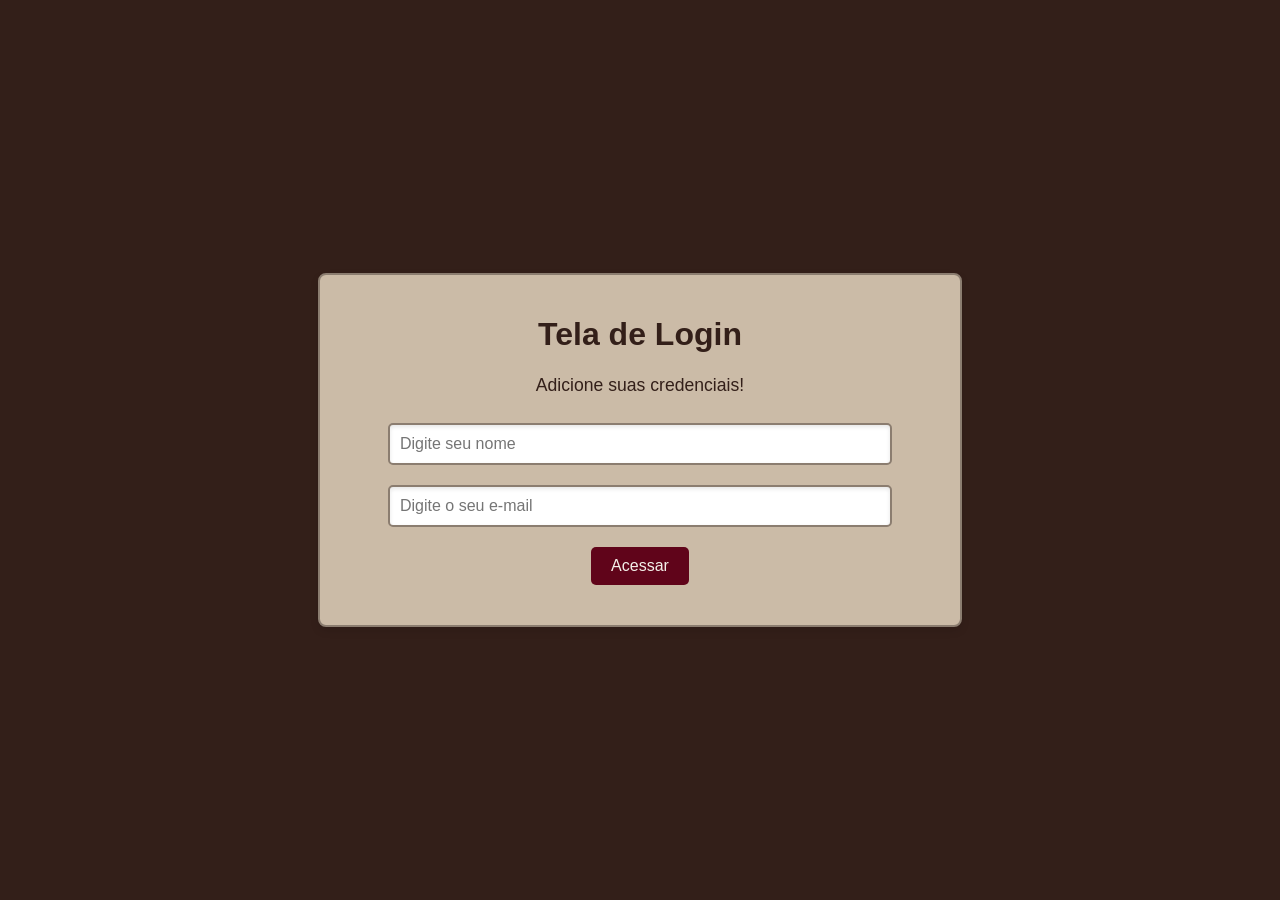
<file: vocational-test/src/TesteLogin/login.html>
<!DOCTYPE html>
<html lang="pt-br">
<head>
    <link rel="stylesheet" href="login.css" type="text/css">
    <link rel="shortcut icon" href="Favicon-removebg-preview.png" type="image/x-icon">
    <meta charset="UTF-8">
    <meta name="viewport" content="width=device-width, initial-scale=1.0">
    <title>Tela de login</title>
</head>
<body>
  <div class="container">
    <h1>Tela de Login</h1>
    <p>Adicione suas credenciais!</p>
  <input type="text" id="inputNome" placeholder="Digite seu nome">
  <input type="text" id="inputEmail" placeholder= "Digite o seu e-mail">
    <button onclick="executarfuncao">Acessar</button>
    <p id="mensagem"></p>
    <ul id="listaTarefas"></ul>
  </div>
</body>
</html>
</file>
<file: vocational-test/src/TesteLogin/login.css>
body {
    font-family: Arial, sans-serif;
    display: flex;
    justify-content: center;
    align-items: center;
    height: 100vh;
    margin: 0;
    background-color: #331F19; 
}
.container {
    text-align: center;
    background-color: #CBBBA7;
    padding: 20px;
    border-radius: 8px;
    box-shadow: 0 4px 8px rgba(0, 0, 0, 0.1);
    width: 90%;
    max-width: 600px;
    border: 2px solid #8B7D70;
}
h1 {
    color: #331F19;
}
p {
    color: #331F19;
    font-size: 1.1em;
}
button {
    background-color: #60041A;
    color: #F4F0EA;
    padding: 10px 20px;
    border: none;
    border-radius: 5px;
    cursor: pointer;
    font-size: 1em;
    transition: background-color 0.3s ease;
    margin-top: 10px;
}
button:hover {
    background-color: #A34743;
}
ul {
    list-style: none;
    padding: 0;
    margin-top: 20px;
}
ul li {
    background-color: #F4F0EA;
    color: #331F19;
    padding: 10px;
    margin: 5px 0;
    border-radius: 5px;
    box-shadow: 0 2px 4px rgba(0, 0, 0, 0.1);
}

/* Estilo para o campo de entrada */
input[type="text"] {
    padding: 10px;
    width: 80%;
    max-width: 500px;
    margin-top: 10px;
    margin-bottom: 10px;
    border: 2px solid #8B7D70;
    border-radius: 5px;
    font-size: 1em;
    box-shadow: inset 0 2px 4px rgba(0, 0, 0, 0.1);
    outline: none;
    transition: border-color 0.3s ease;
}
input[type="text"]:focus {
    border-color: #60041A;
    box-shadow: inset 0 2px 4px rgba(96, 4, 26, 0.3);
}
</file>
